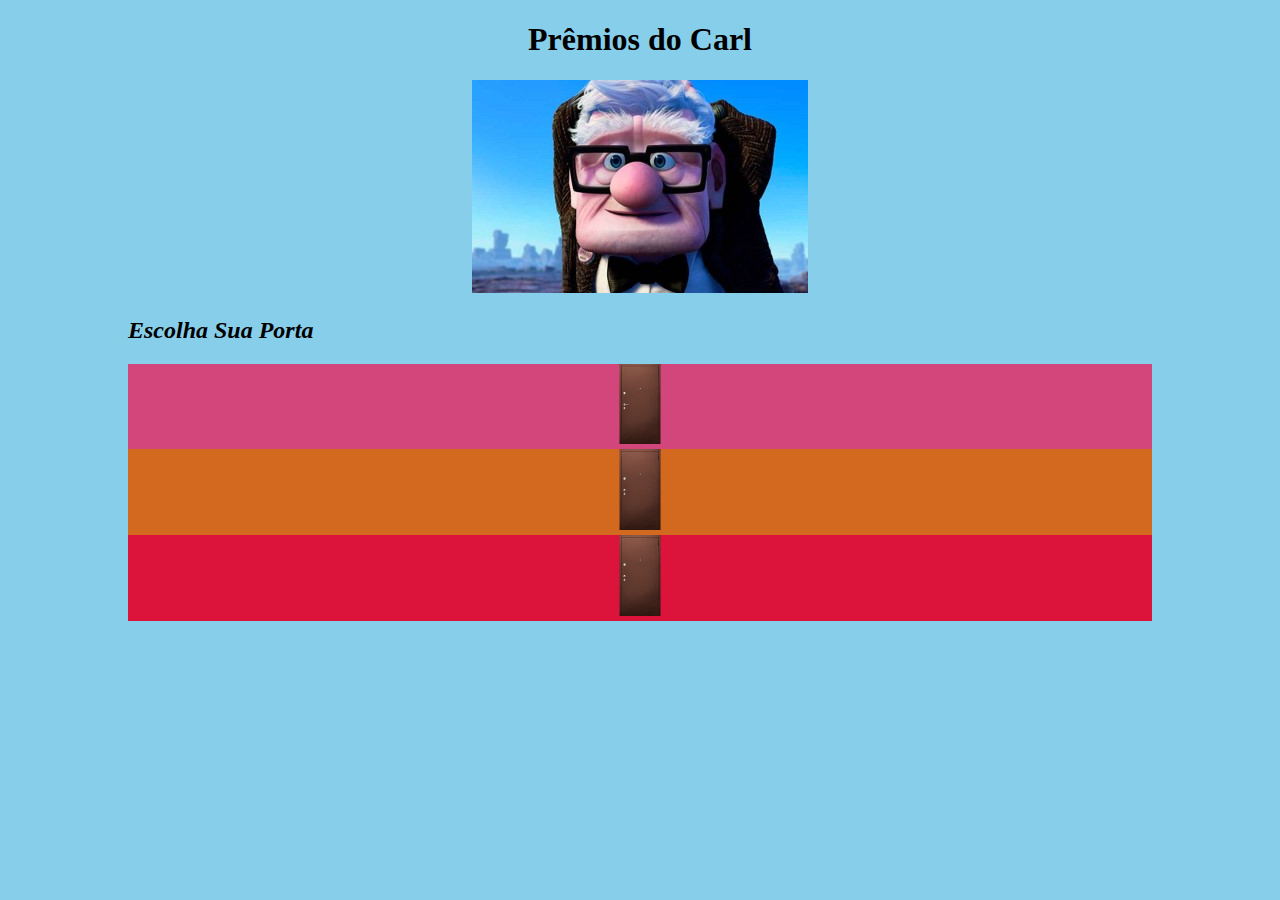
<file: index.html>
<!DOCTYPE html>
<head>
    <meta charset="utf-8">
    <link rel="stylesheet" href="css/estilo.css">
    <title>Mirror Tecnologia
    </title>
<body>
<h1>Prêmios do Carl</h1>
<center>
    <img src="img/carl.jpg" alt="premio">
</center>
    <h2><em>Escolha Sua Porta</em></h2>
    <div class=" classe1"><a href="portal1.html"><img src="img/porta31.png" width="50"></a>

    </div>
    <div class=" classe2"><a href="portal2.html"><img src="img/porta31.png" width="50"></a><br>
        
    </div>
    <div class=" classe3"><a href="portal3.html"><img src="img/porta31.png" width="50"></a><br>
        
    </div>
  
</body>

</head>
</file>
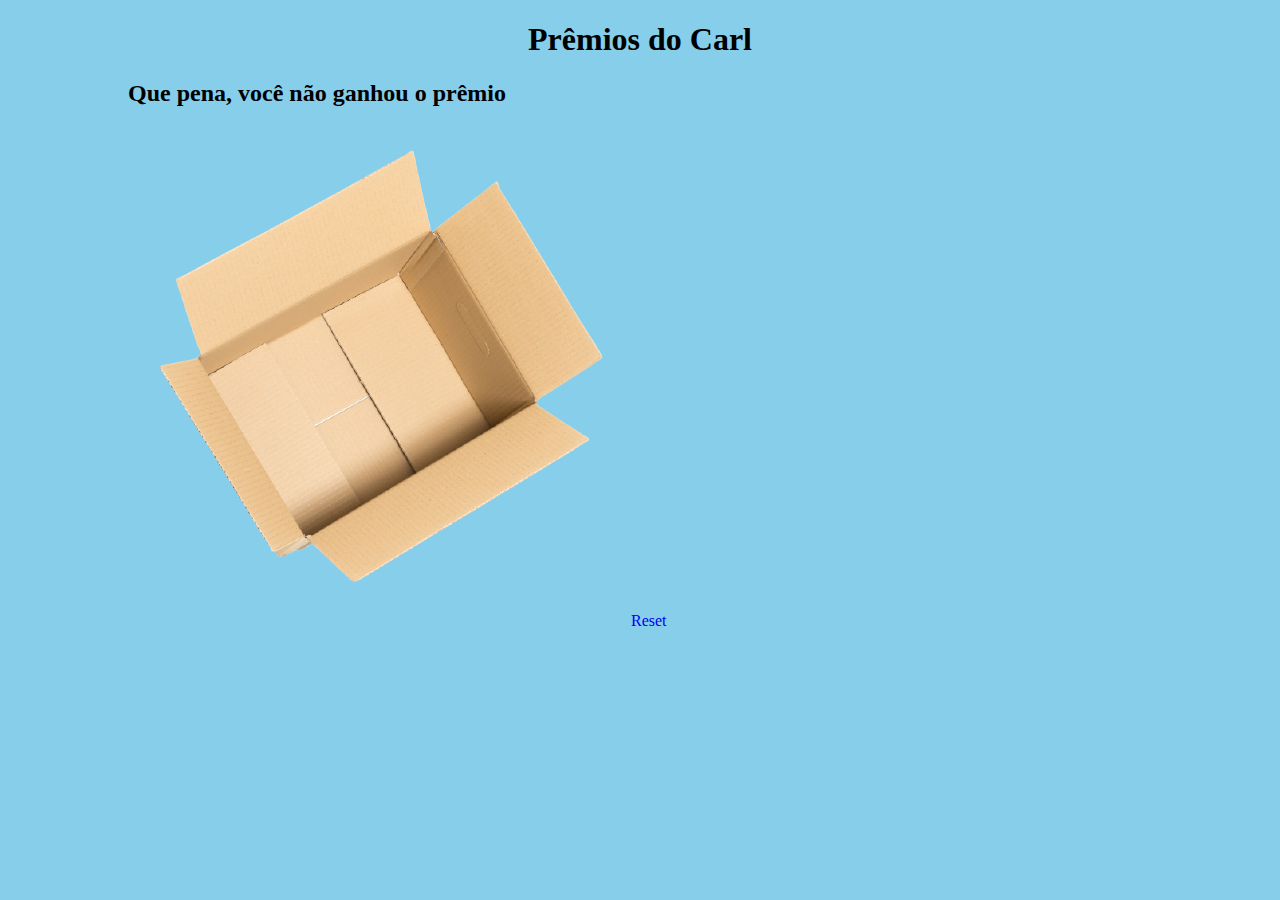
<file: portal1.html>
<!DOCTYPE html>
<head>
    <meta charset="utf-8">
    <link rel="stylesheet" href="css/estilo.css">
    <title>Mirror Tecnologia
    </title>
<body>
    <h1>Prêmios do Carl</h1>
    <h2>Que pena, você não ganhou o prêmio</h2>
    <img src="img/vazio.png" alt="tente de novo">
    <a href="index.html">Reset</a>
</body>
</file>
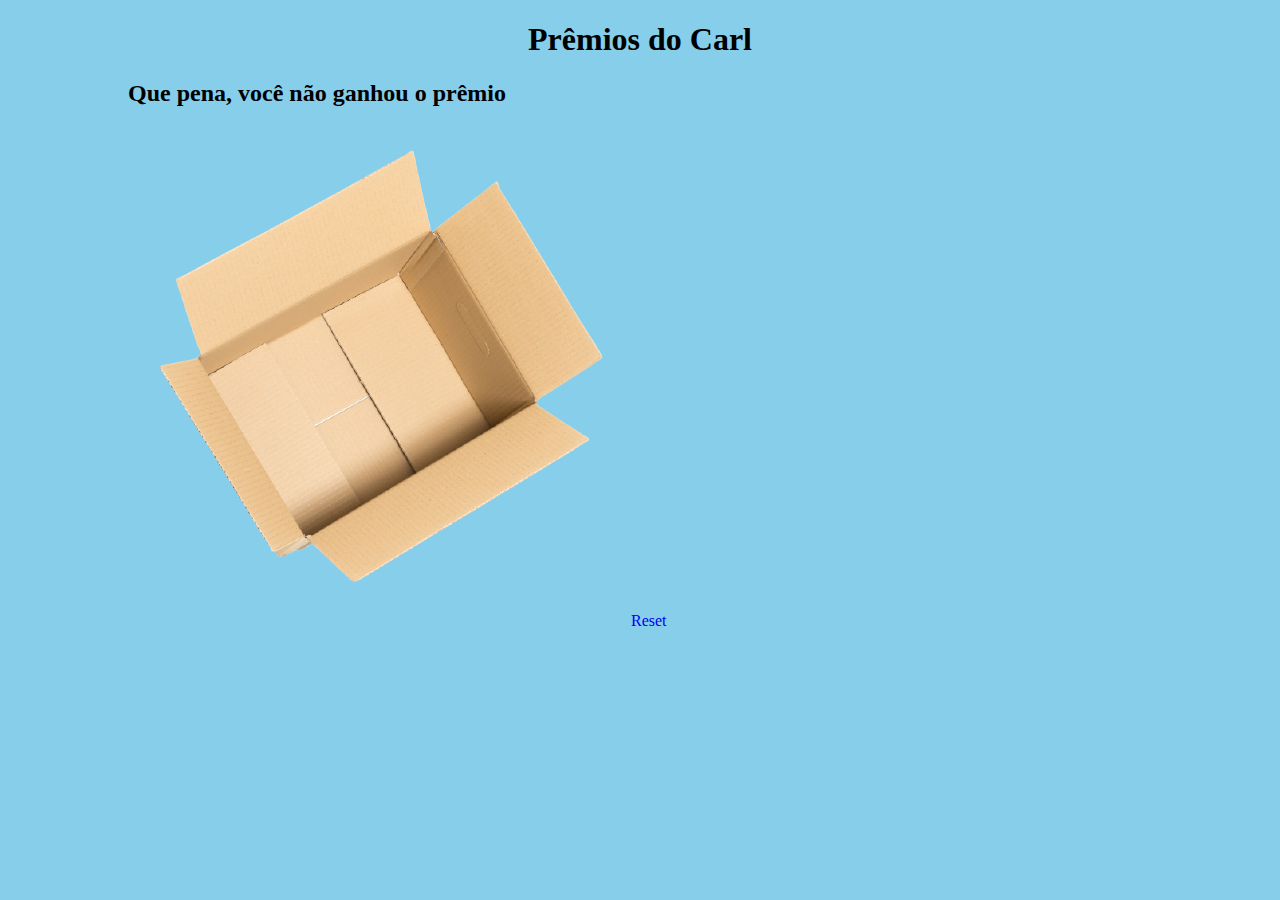
<file: portal2.html>
<!DOCTYPE html>
<head>
    <meta charset="utf-8">
    <link rel="stylesheet" href="css/estilo.css">
    <title>Mirror Tecnologia
    </title>
<body>
    <h1>Prêmios do Carl</h1>
    <h2>Que pena, você não ganhou o prêmio</h2>
    <img src="img/vazio.png" alt="tente de novo">


</body>
<a href="index.html">Reset</a>
</file>
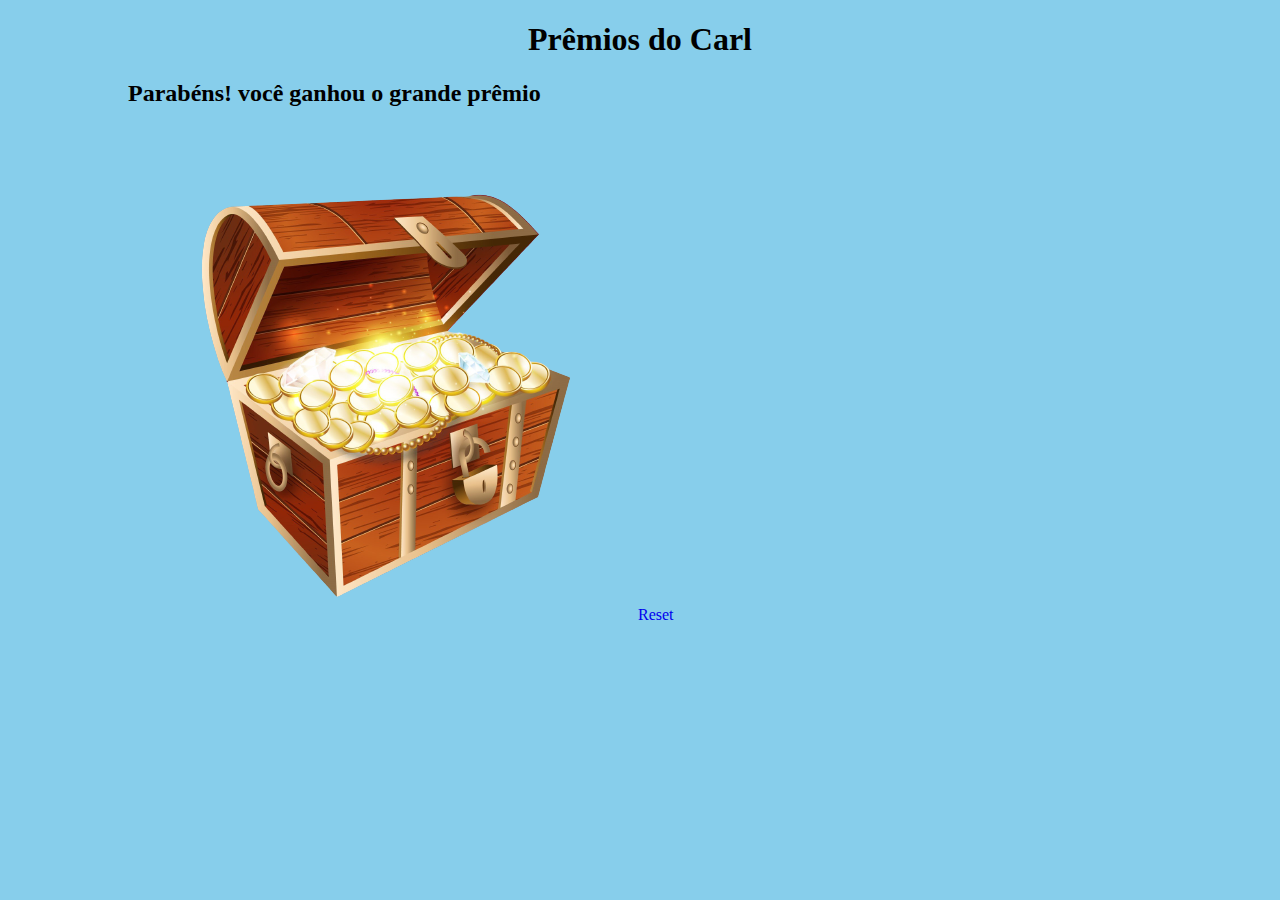
<file: portal3.html>
<!DOCTYPE html>
<head>
    <meta charset="utf-8">
    <link rel="stylesheet" href="css/estilo.css">
    <title>Mirror Tecnologia
    </title>
<body>
    <h1>Prêmios do Carl</h1>
    <h2>Parabéns! você ganhou o grande prêmio</h2>
    <img src="img/premio.png" alt="tente de novo">





</body>
<a href="index.html">Reset</a>
</file>
<file: css/estilo.css>
body{
    bouder-color: red
    bouder-style: solid
    bouder-width: 1px
}
body{
    background:skyblue; margin-top:0%;margin-left: 10%;margin-right :10%; 
    margin-bottom: 0%;
}
.classe1{
    background: rgb(211, 70, 124);
    font-size: 20px;
    text-align: center;
}
.classe2{
    background: chocolate;
    font-size: 20px;
    text-align: center;
}
.classe3{
    background: crimson;
    font-size: 20px;
    text-align: center;
}
h1{
    text-align: center;
}
a:link{
    text-decoration: none;
}
</file>
